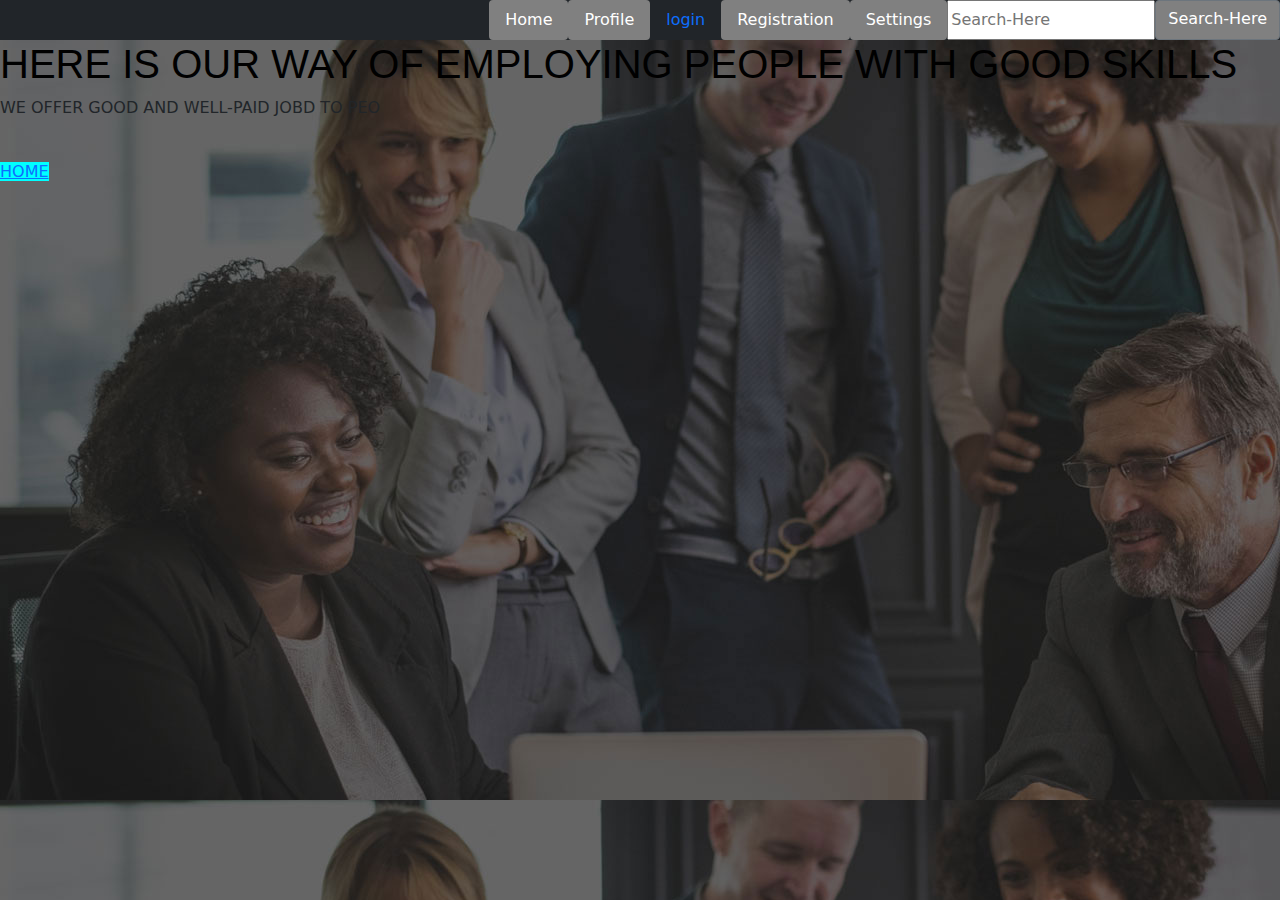
<file: profile.html>
<!DOCTYPE html>
<html lang="en">
<head>
    <meta charset="UTF-8">
    <meta http-equiv="X-UA-Compatible" content="IE=edge">
    <meta name="viewport" content="width=device-width, initial-scale=1.0">
    <title>PROFILE.HTML</title>
    <link rel="stylesheet" href="./css/bootstrap.css">
    <link rel="stylesheet" href="./css/styles.css">
</head>
<body style="background-image: url(./img/slide_03.jpg);">
    <ul class="nav nav-pills bg-dark justify-content-end">
        <label for="logo">DOGS-LTD</label>
        <li class="nav-item"><a href="index.html" class="nav-link active" style="background-color: gray;">Home</a>
        </li>
        <li class="nav-item"><a href="profile.html" class="nav-link active" style="background-color: gray;">Profile</a>
        </li>
        <li class="nav-item"><a href="login.html" class="nav-link">login</a></li>
        <li class="nav-item"><a href="registration.html" class="nav-link active" style="background-color: gray;">Registration</a>
        </li>
        <li class="nav-item"><a href="profile.html" class="nav-link active" style="background-color: gray;">Settings</a>
        </li>
        <input type="text" placeholder="Search-Here">
        <a href="" class="btn btn-secondary" style="background-color: gray">Search-Here</a>
    </ul>

    <h1 class="ari">HERE IS OUR WAY OF EMPLOYING PEOPLE WITH GOOD SKILLS</h1>
    <p>WE OFFER GOOD AND WELL-PAID JOBD TO PEO</p>






    <br>
    <li class="nav-item"><a href="index.html" class="watch" style="background-color: aqua;">HOME</a></li>
    <script src="./js/bootstrap.bundle.js"></script>
    <script src="./js/bootstrap.js"></script>
</body>
</html>
</file>
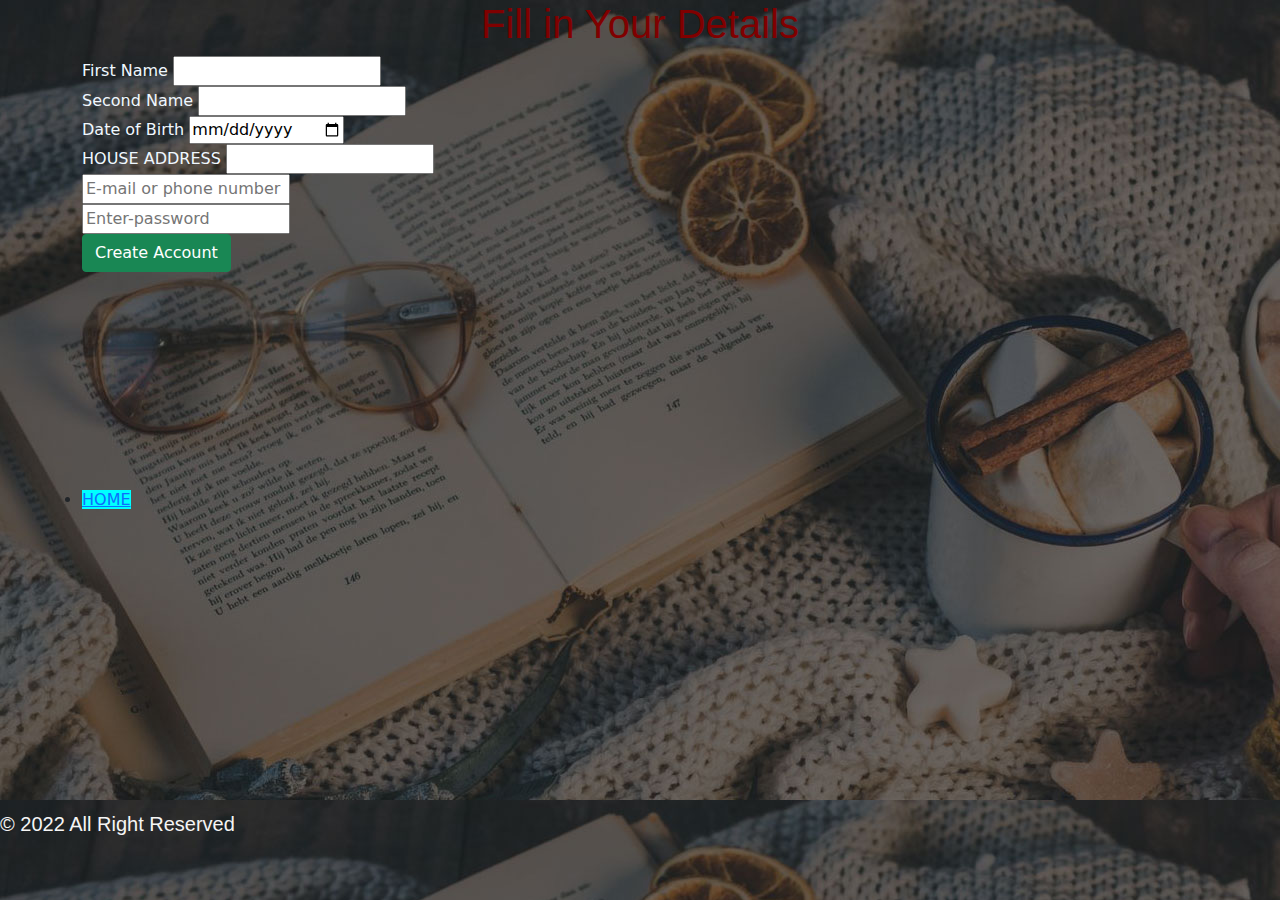
<file: registration.html>
<!DOCTYPE html>
<html lang="en">
<head>
    <meta charset="UTF-8">
    <meta http-equiv="X-UA-Compatible" content="IE=edge">
    <meta name="viewport" content="width=device-width, initial-scale=1.0">
    <title>REGISTRATION.COM</title>
    <link rel="stylesheet" href="./css/bootstrap.css">
    <link rel="stylesheet" href="./css/styles.css">
</head>
<body style="background-image: url(./img/slide_01.jpg);">
    <div class="container">
        <div class="form bestt">
            <h1 class="bale">Fill in Your Details</h1>
            <form id="form">
                <label for="" class="bayo">First Name</label>
                <input type="text" class="form-group">
                
                <br>                                     
                <label for=""  class="bayo">Second Name</label>
                <input type="text" class="form-group">

                <br>
                <label for="" class="bayo">Date of Birth</label>
                <input type="date">

                <br>
                <label for="" class="bayo">HOUSE ADDRESS</label>
                <input type="name">

                <br>
                <tr>
                    <td><input type="email" placeholder="E-mail or phone number" required ></td>
                </tr>

                <br>
                <tr>
                    <td><input type="password" placeholder="Enter-password" required maxlength="8"></td>
                </tr>
                </tr>
            </form>
            <div>
                <button class="btn btn-success">Create Account</button><br><br><br><br><br><br><br><br><br>
                <br>
                <li class="nav-item"><a href="index.html" class="watch" style="background-color: aqua;">HOME</a></li>
            </div>
        </div>
    </div>


            <h1 class="h5 below-head">&copy; 2022 All Right Reserved</h1>
    <script src="./js/bootstrap.bundle.js"></script>
    <script src="./js/bootstrap.js"></script>
    
</body>
</html>
</file>
<file: css/styles.css>
h1{
    color: whitesmoke;
    font-family:'Lucida Sans', 'Lucida Sans Regular', 'Lucida Grande', 'Lucida Sans Unicode', Geneva, Verdana, sans-serif;
}
h2{
   color: brown;
    font-family:'Lucida Sans', 'Lucida Sans Regular', 'Lucida Grande', 'Lucida Sans Unicode', Geneva, Verdana, sans-serif ;
    font-size: large;
}
 .below-head{
    font-size:20px;
    margin-top:300px;
} 
.bale{
    color:maroon;
    text-align: center;
}
.bayo{
    color: aliceblue;
}
.nuts{
    border-radius: 30px;
    text-decoration: black;
    font-family: fantasy;
}
.rus{
    text-align: center;
    margin-left: 570px;
    margin-top: 50px;
}
.rus2{
    text-align: center;
}
.pass{
    color: aqua;
    text-size-adjust: 20px;
}
.word{
    color: black;
    border-left: 10px;
}
.mat{
    color: navy;
}
.kik{
    color: wheat;
}
.kik2{
    color: aliceblue;
}
.pink{
    margin-bottom: 100px;
}

.boy{
    margin-top: 200px;
}
.girl{
    color: aliceblue;
}
.hori{
    color: azure;
}
.nin{
    color: bisque;
}
.watch{
    margin-top: 500px;
}
.balevani{
    color: cornflowerblue;
    font-family: 'Gill Sans', 'Gill Sans MT', Calibri, 'Trebuchet MS', sans-serif;
}
.ari{
    color:black;
}
.you{
    color:whitesmoke;
}
.ron{
    width: 200px;
    margin-top: 100px;
    border-radius: 20px;
}
.nal{
    width: 200px;
    margin-top: 100px;
    border-radius: 20px;
}
.do{
    width: 300px;
    margin-top: 100px;
    border-radius: 20px;
}
.reduce{
    font-size: 20px;
}
.vip{
    color: black;
}
</file>
